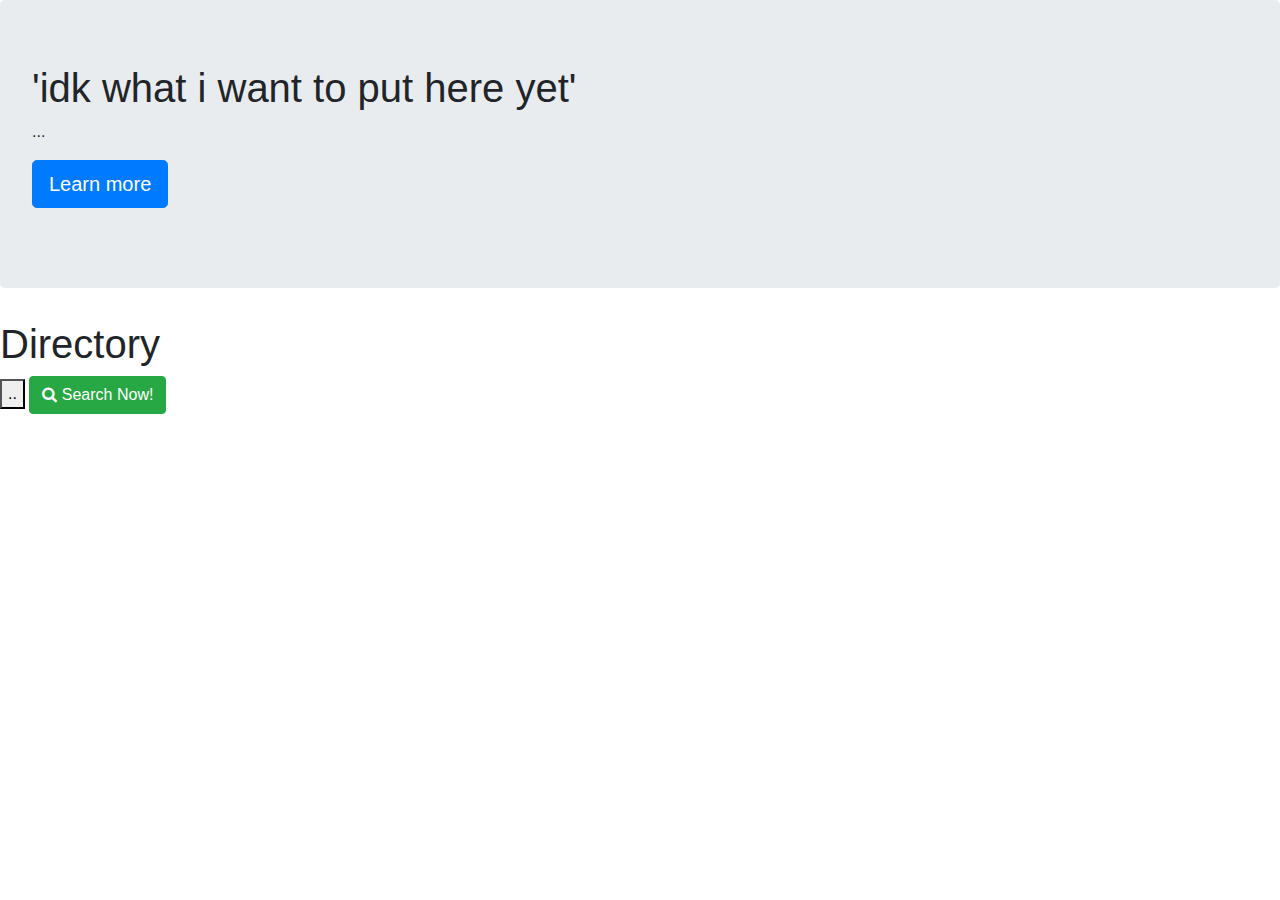
<file: Hw2-bootstrap.html>
<!DOCTYPE html>
<html lang="en-us">

<head>
  <meta charset="UTF-8">
  <title>Bootstrap Example</title>

  <link rel="stylesheet" href="https://maxcdn.bootstrapcdn.com/bootstrap/4.0.0/css/bootstrap.min.css">
  <link rel="stylesheet" href="https://maxcdn.bootstrapcdn.com/font-awesome/4.7.0/css/font-awesome.min.css">

</head>

<body>
  <div class="jumbotron">

    <h1>'idk what i want to put here yet'</h1>
    <p>...</p>
    <p><a class="btn btn-primary btn-lg" href="#" role="button">Learn more</a></p>

  </div>
  <h1>Directory</h1>


  <button>..</button>

  <button class="btn btn-success"><span class="fa fa-search"></span>  Search Now!</button>

</body>

</html>
</file>
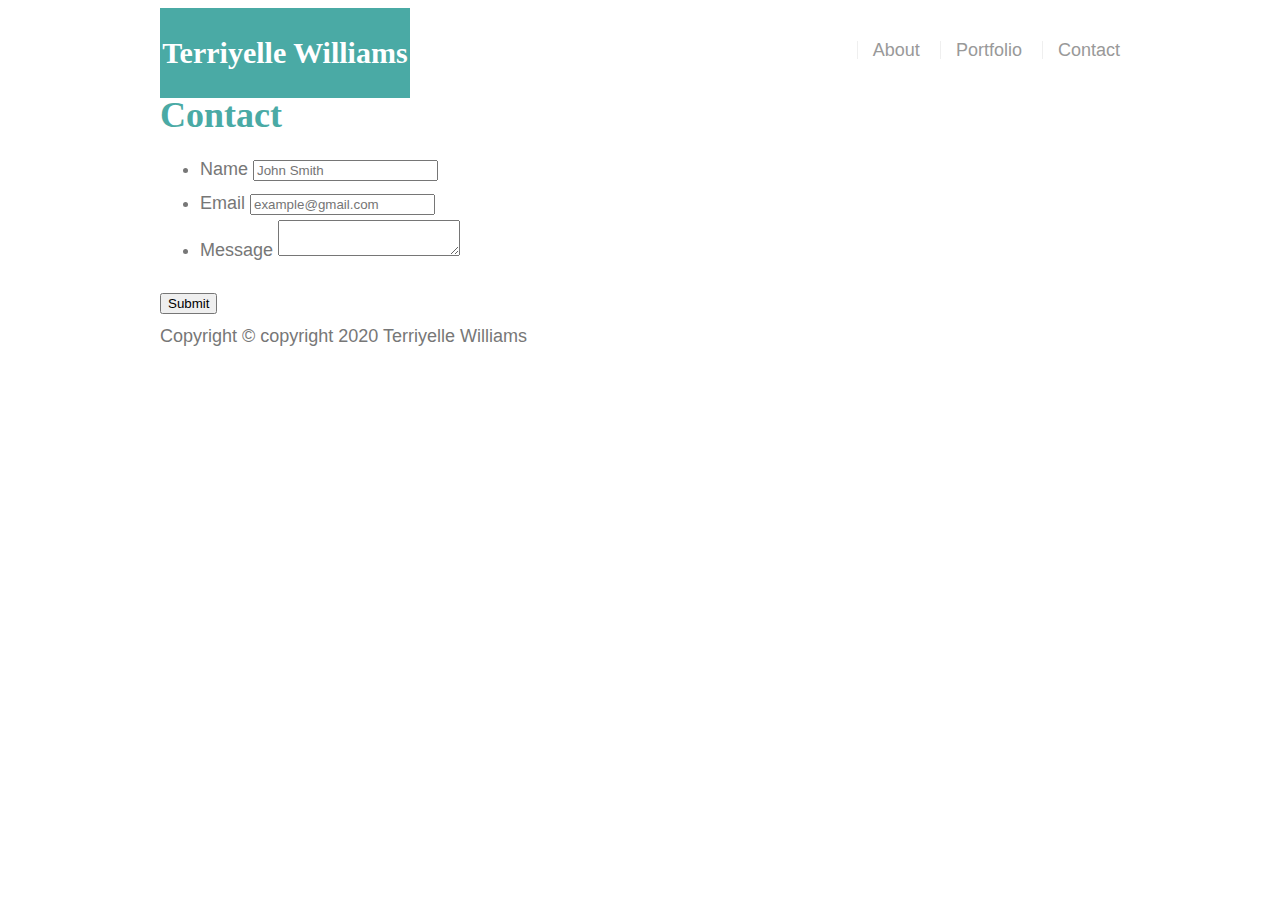
<file: Homework 1/contact.html>
<!doctype html>
<html lang="en-us">

<head>
  <meta charset="UTF-8">
  <title>Contact | Your Name</title>
  <link rel="stylesheet" type="text/css" href="Hw1-portfolio.css">
</head>

<body>

  <header id="masthead">
    <div class="container">
      <a href="index.html" id="logo">Terriyelle Williams</a>
      <nav>
        <a href="index.html">About</a>
        <a href="Hw1-portfolio.html">Portfolio</a>
        <a href="contact.html">Contact</a>
      </nav>
    </div>
  </header>

  <div id="main-container" class="container">
    <section class="main-section">
      <h1>Contact</h1>

      <form id="contact-form">
        <ul>
          <li>
            <label for="name">Name</label>
            <input type="text" id="name" name="name" placeholder="John Smith" required="required">
          </li>
          <li>
            <label for="email">Email</label>
            <input type="email" id="email" name="email" placeholder="example@gmail.com" required="required">
          </li>
          <li>
            <label for="message">Message</label>
            <textarea id="message" name="message" required="required"></textarea>
          </li>
        </ul>
        <input type="submit">
      </form>

    </section>

  </div>

  <footer>
    <div class="container">
      Copyright &copy; copyright 2020 Terriyelle Williams 
    </div>
  </footer>
</body>

</html>
</file>
<file: Homework 1/Hw1-portfolio.css>
* {box-sizing: border-box;

}

body {
  font-size: 18px;
  line-height: 34px;
  font-family: Arial, Helvetica, sans-serif;
  color: #777;
}

.container {
  width: 100%;
  max-width: 960px;
  margin: 0 auto;
  clear: both;
}
h1,h2,h3,p {
  margin-bottom: 20px;
}

p:last-child {
  margin-bottom: 0;
}

h1,h2,h3 {
  font-family: Georgia, 'Times New Roman', Times, serif;
  font-weight: 700;
  color: #4aaaa5;
}

/* Header */
#mastheader {
  background: #777;
  margin: 0 0 30px;
  z-index: 99;
  color: #fff;
  overflow: auto;
  border-bottom: 2px solid #ccc;
  /* position: fixed; */
  width: 100%;
}

#logo {
  width: 250px;
  height: 90px;
  background: #4aaaa5;
  float: left;
  font-family: Georgia, 'Times New Roman', Times, serif;
  text-align: center;
  line-height: 90px;
  color: #fff;
  font-weight: 700;
  font-size: 30px;
  text-decoration: none;
}

nav {
  float: right;
  margin-top: 25px;
}

nav a {
  color: #999;
  text-decoration: none;
  margin-left: 15px;
  display: inline-block;
  border-left: 1px solid #efefef;
  padding-left: 15px;
  line-height: 18px;
}

nav a :first-child {
  border-left: 0 none;
}
</file>
